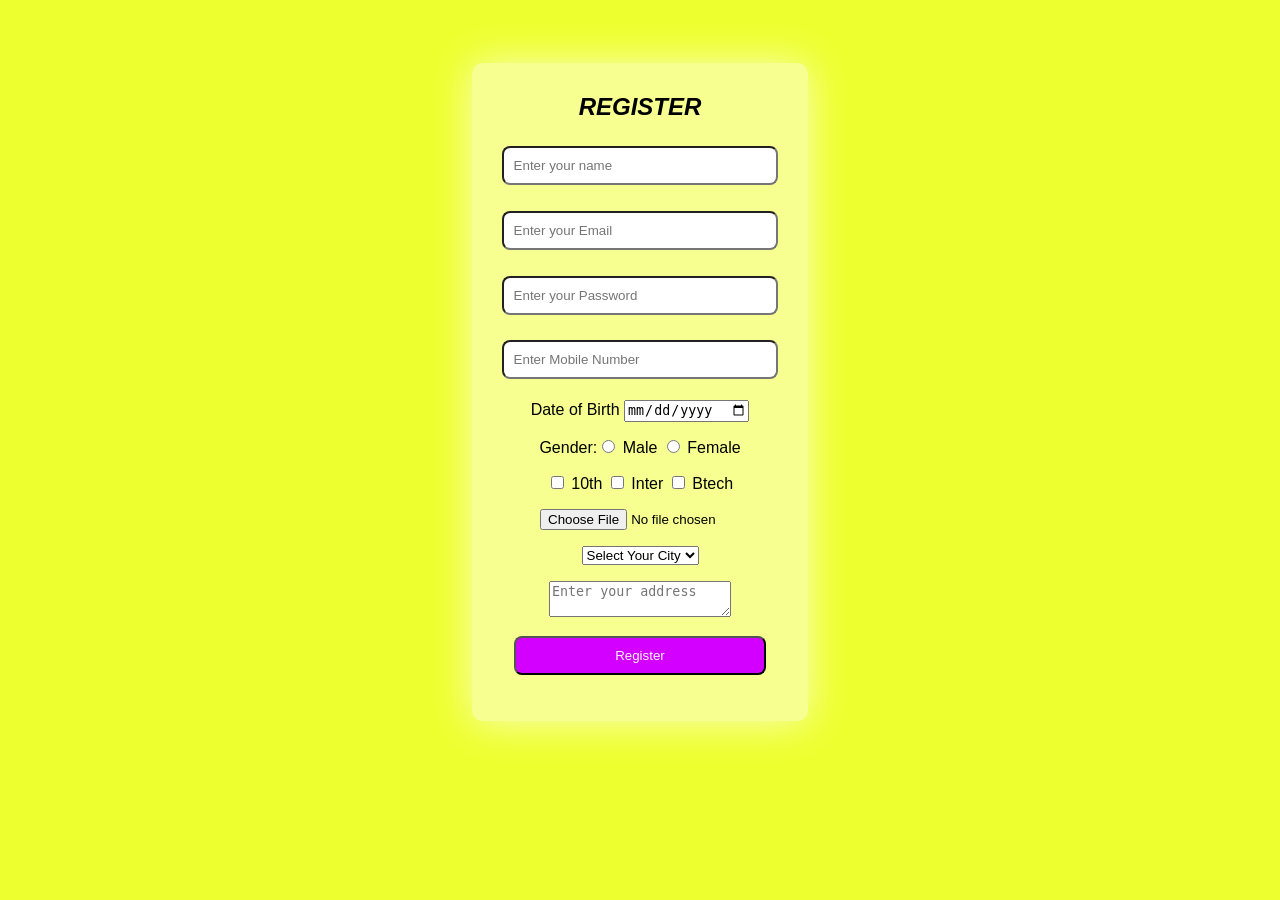
<file: index.html>
<!doctype html>
<html lang="en">
  <head>
    <meta charset="UTF-8" />
    <meta name="viewport" content="width=device-width, initial-scale=1.0" />
    <title>Register</title>
    <style>
      body {
        background-color: rgb(238, 255, 47);
      }
      .parent {
        background-color: rgba(255, 255, 255, 0.467);
        backdrop-filter: blur(20px);
        width: 25%;
        text-align: center;
        margin: 5% auto 5% auto;
        padding: 10px 10px 30px 10px;
        font-family: sans-serif;
        box-shadow: 0px 1px 40px rgba(255, 255, 255, 0.7);
        border-radius: 10px;
      }
      .form-field input {
        padding: 10px;
        width: 80%;
        border-radius: 8px;
        margin: 5px 0px 5px 0px;
      }
      .parent div {
        margin: 5% 0%;
      }
      .form-field button{
        width: 80%;
        border-radius: 8px;
        padding: 10px;
        background-color:rgb(212, 0, 255);       
         color:whitesmoke;

      }
    </style>
  </head>
  <body>
    <form action="./login.html" class="parent">
      <h2><i>REGISTER</i></h2>
      <div class="form-field">
        <input type="text" placeholder="Enter your name" name="name" required />
      </div>
      <div class="form-field">
        <input
          type="Email"
          placeholder="Enter your Email"
          name="name"
          required
        />
      </div>

      <div class="form-field">
        <input
          type="password"
          placeholder="Enter your Password"
          name="Password"
          required
        />
      </div>
      <div class="form-field">
        <input
          type="number"
          placeholder="Enter Mobile Number"
          name="phone number"
          required
        />
      </div>
      <div class="form-Dob">
        <label for="">Date of Birth</label>
        <input type="date" required />
      </div>
      <div class="form-radio">
        Gender:<input
          type="radio"
          id="gmale"
          name="gender"
          value="male"
          required
        />
        <label for="gmale">Male</label>
        <input
          type="radio"
          id="gfemale"
          name="gender"
          value="female"
          required
        />
        <label for="gfemale">Female</label>
      </div>
      <div class="form-field2">
        <input type="checkbox" id="10th" value="10th" />
        <label for="10th">10th</label>
        <input type="checkbox" id="inter" value="Inter" />
        <label for="inter">Inter</label>
        <input type="checkbox" id="Btech" value="Btech" />
        <label for="Btech">Btech</label>
      </div>
      <div>
        <input type="file" style="width: 200px" required />
      </div>
      <div class="form-field2">
        <select required>
          <option value="">Select Your City</option>
          <option value="Hyderabad">Hyderabad</option>
          <option value="Karimnagar">Karimnagar</option>
          <option value="Warangal">Warangal</option>
        </select>
      </div>

      <div class="form-field2">
        <textarea
          required
          placeholder="Enter your address"
          name=""
          id=""
        ></textarea>
      </div>
      <div class="form-field">
        <button>Register</button>
      </div>
    </form>
  </body>
</html>
</file>
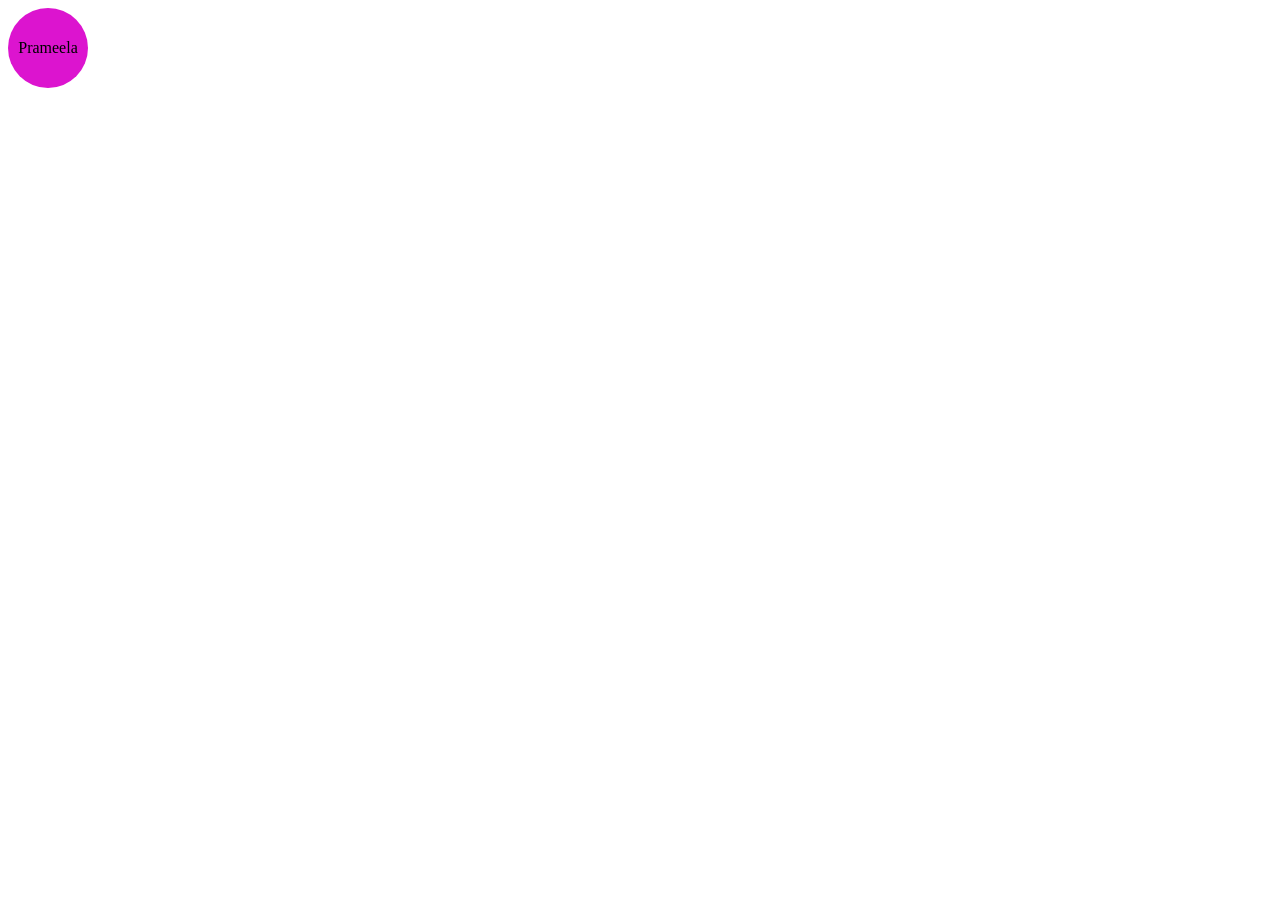
<file: animation.html>
<!DOCTYPE html>
<html lang="en">
<head>
<meta charset="UTF-8">
<meta name="viewport" content="width=device-width, initial-scale=1.0">
<title>Document</title>
<style>
.container{
background-color:aqua;
width: 25%;
height: 300px;
display: flex;
justify-content: center;
align-items: center;
font-size: 1.3rem;
font-family:sans-serif
}
p{
background-color:rgb(255, 0, 170);
color: white;
border-radius: 3px;
border: none;
padding: 10px;
transition:transform 0.5s linear;
}
p:hover{
/* transform: translate(30px,50px); x-axis,y-axis moving
transform: scale(2.2); zooom
transform: skew(45deg,50deg); */
/* transform: rotate(-360deg); */
}
.ball{
background-color:rgb(220, 20, 207);
width: 80px;
height: 80px;
border-radius: 50%;
animation: bonus 1.5s ease infinite;
position: absolute;
display: flex;
justify-content: center;
align-items: center;
}
@keyframes bonus{
0%{
top: 0px;
}
50%{
top: 180px;
transform: translate(50px) rotate(180deg) scale(1.4);
}
100%{
top: 0px;
}
}
</style>
</head>
<body>
<!-- <div class="container">
<p>Hello</p>
</div> -->
<div class="ball">
Prameela
</div>
</body>
</html>
</file>
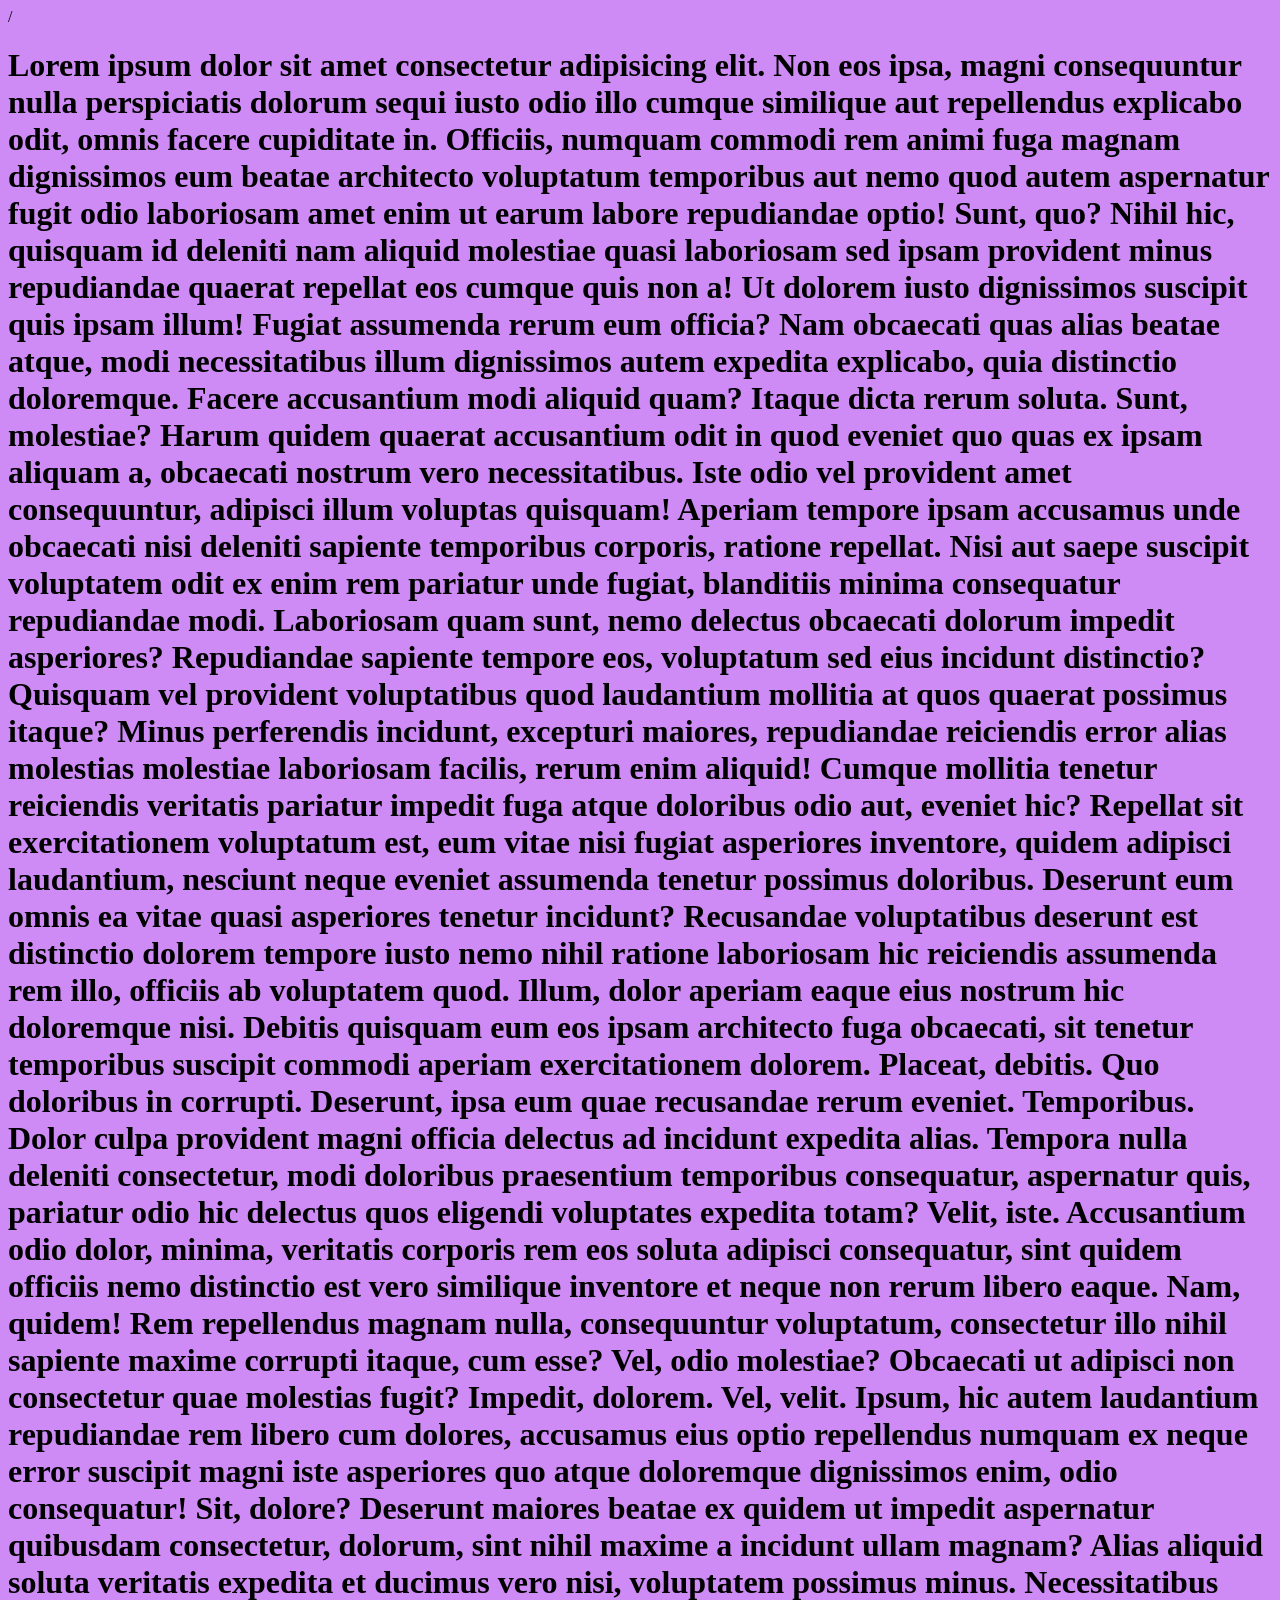
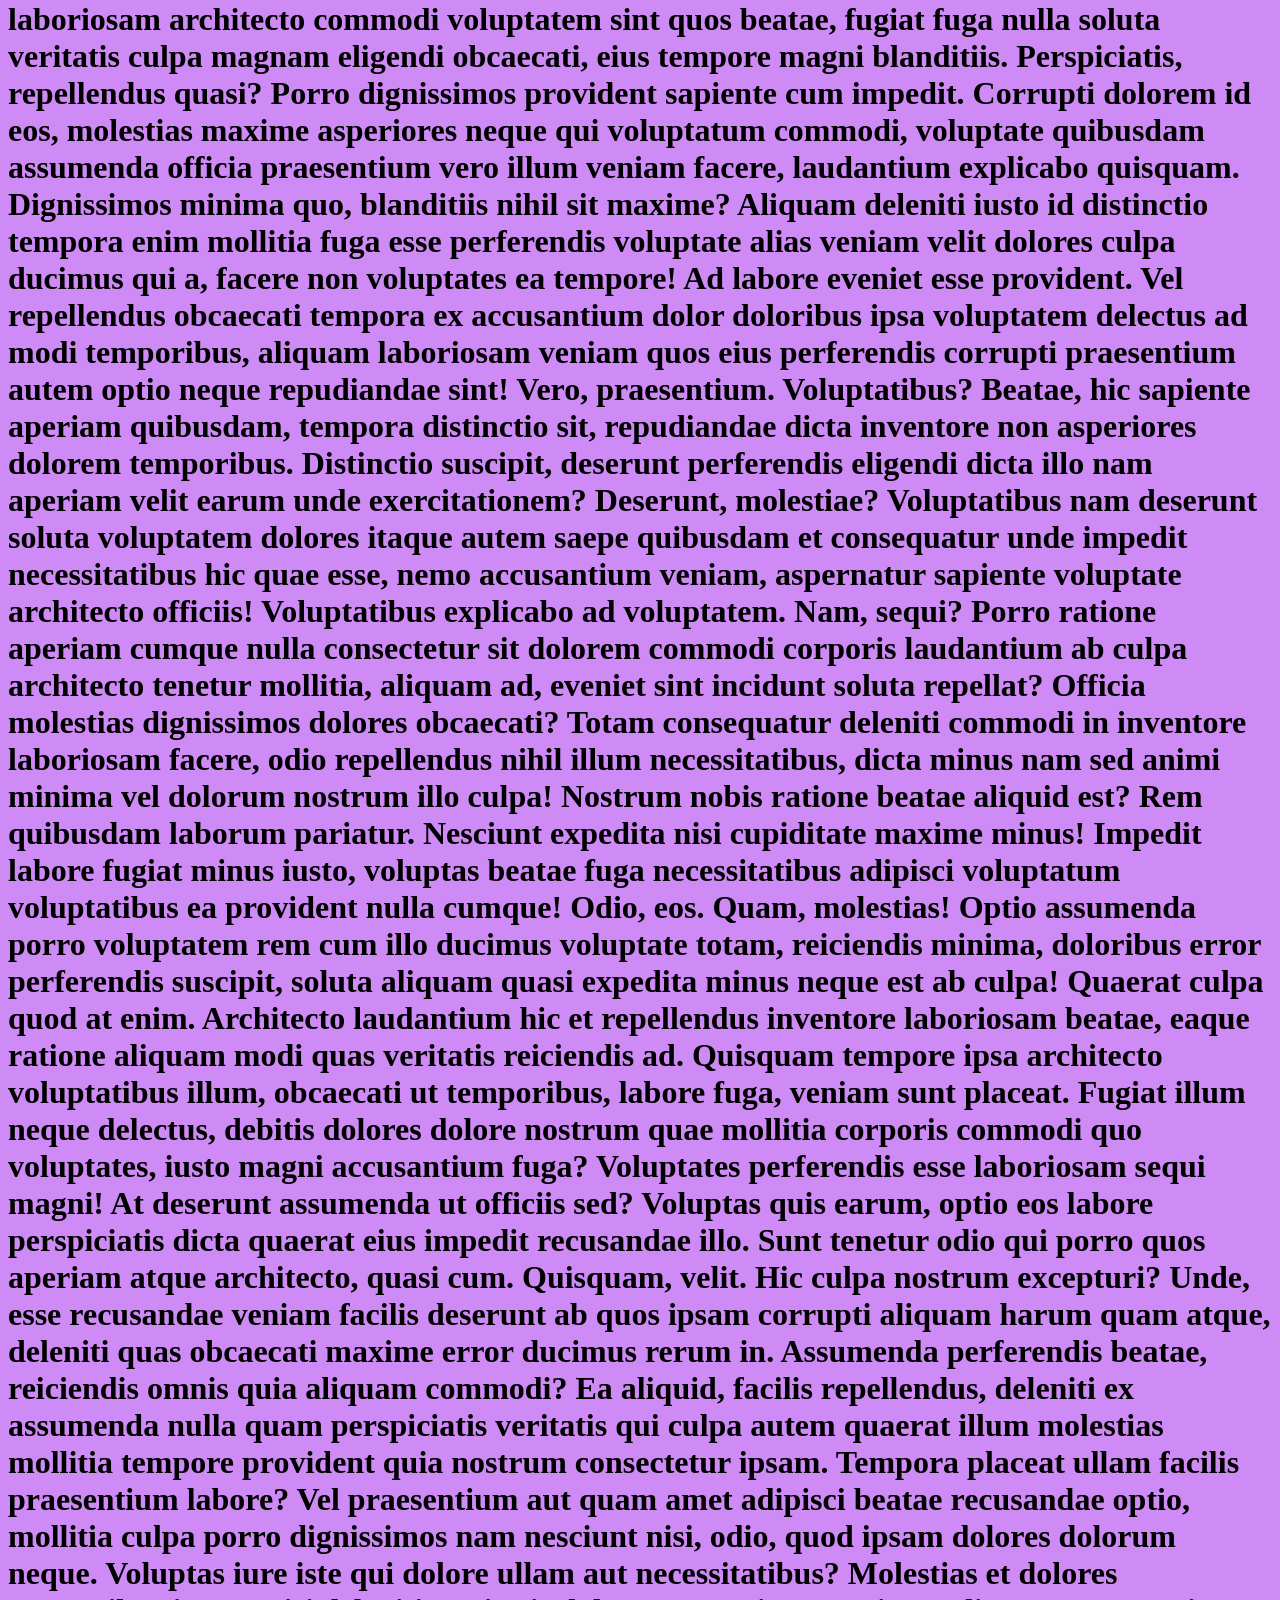
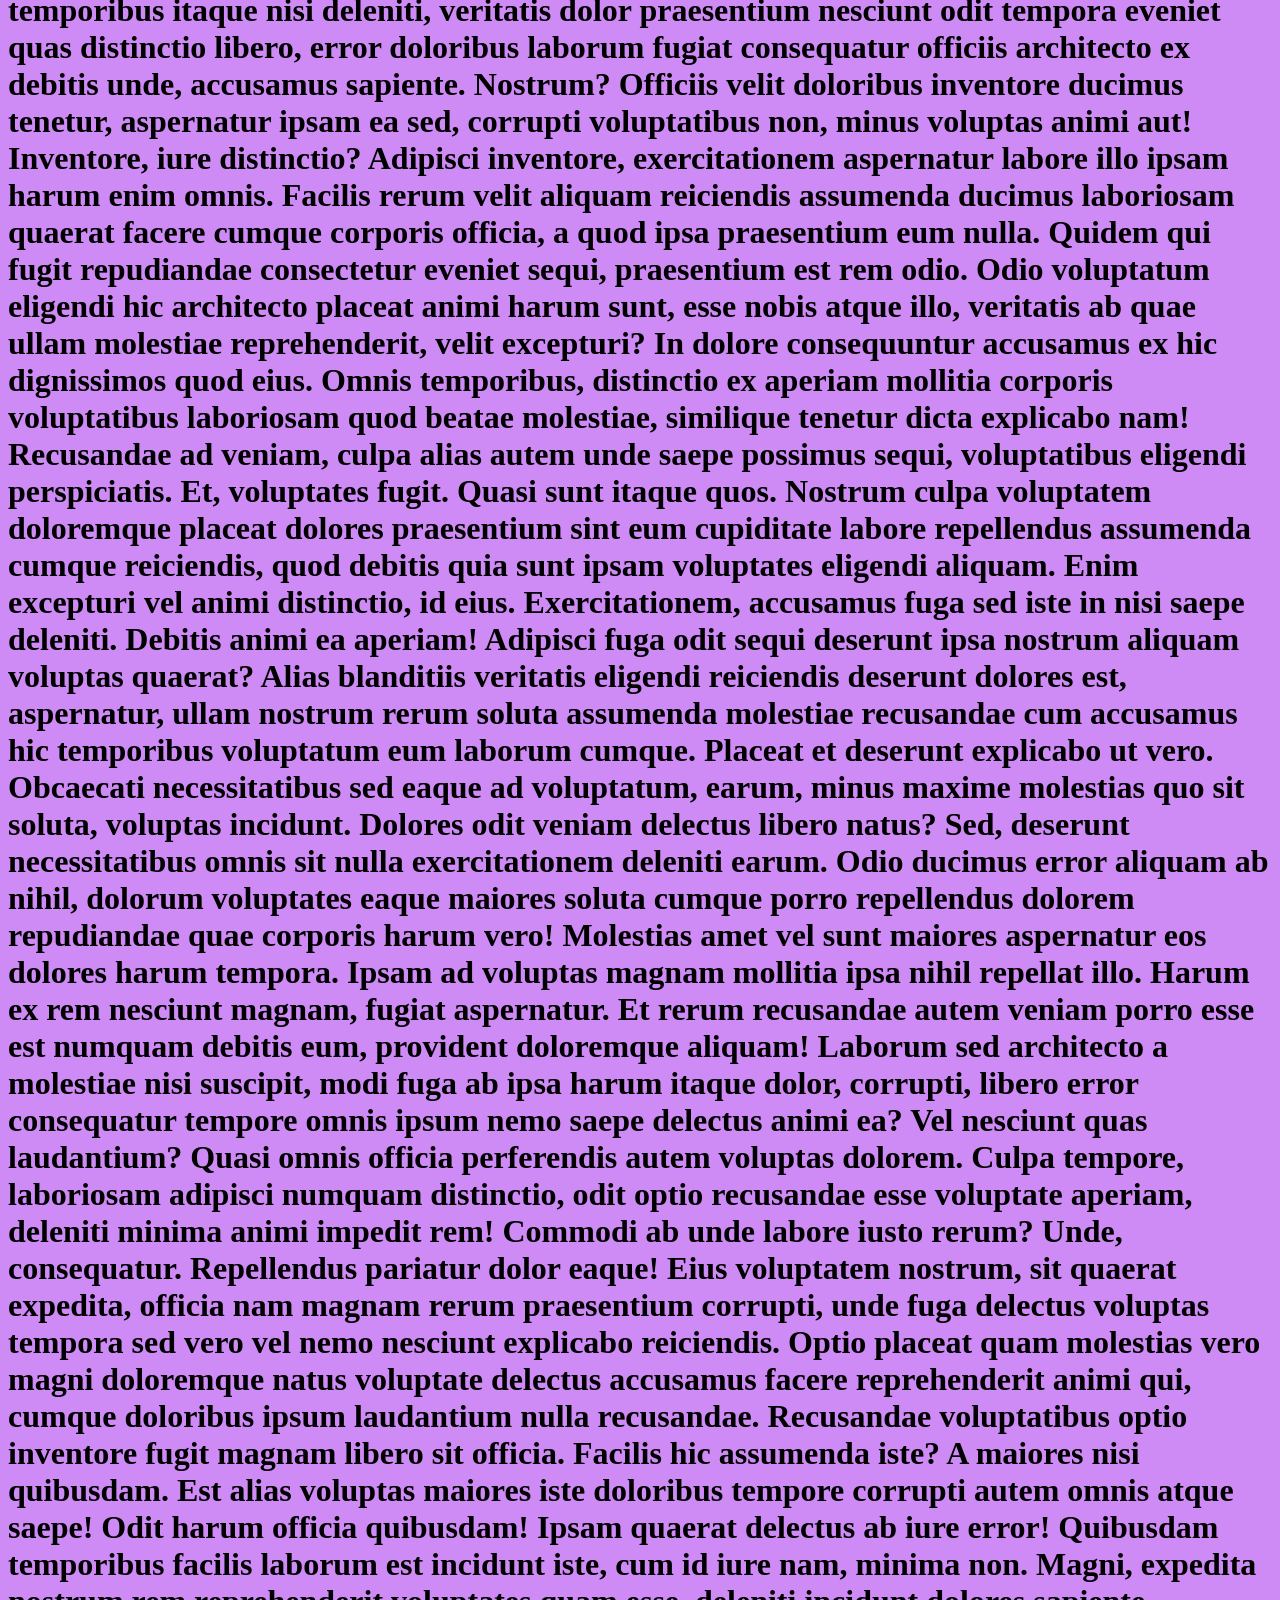
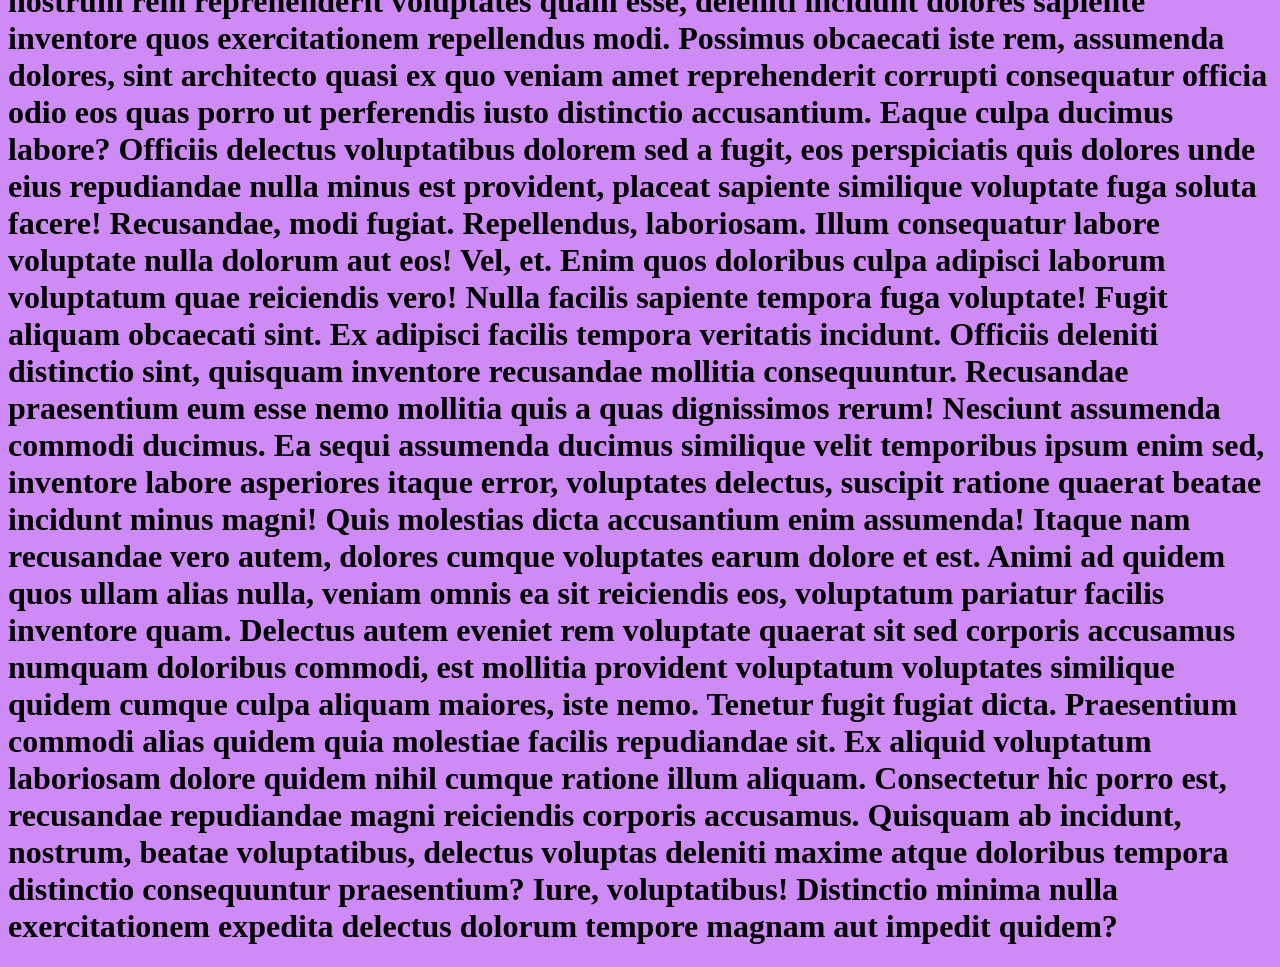
<file: background.html>
<!DOCTYPE html>
<html lang="en">

<head>
    <meta charset="UTF-8">
    <meta name="viewport" content="width=device-width, initial-scale=1.0">
    <title>Document</title>
    <style>
        body {
            background-color: rgb(206, 138, 245);
            background-image: url(https://e7.pngegg.com/pngimages/64/953/png-clipart-curved-white-color-wallaper-technology-technology-background-lines-blue-computer-wallpaper-thumbnail.png), url(https://png.pngtree.com/recommend-works/png-clipart/20250225/ourmid/pngtree-pikachu-is-very-cute-png-image_15584112.png);
            background-position: right, left;
            background-repeat: no-repeat;
            background-attachment: fixed;
            box-size: 60,30%;
        }
    </style>
</head>/

<body>
        <h1>Lorem ipsum dolor sit amet consectetur adipisicing elit. Non eos ipsa, magni consequuntur nulla perspiciatis
        dolorum sequi iusto odio illo cumque similique aut repellendus explicabo odit, omnis facere cupiditate in.
        Officiis, numquam commodi rem animi fuga magnam dignissimos eum beatae architecto voluptatum temporibus aut nemo
        quod autem aspernatur fugit odio laboriosam amet enim ut earum labore repudiandae optio! Sunt, quo?
        Nihil hic, quisquam id deleniti nam aliquid molestiae quasi laboriosam sed ipsam provident minus repudiandae
        quaerat repellat eos cumque quis non a! Ut dolorem iusto dignissimos suscipit quis ipsam illum!
        Fugiat assumenda rerum eum officia? Nam obcaecati quas alias beatae atque, modi necessitatibus illum dignissimos
        autem expedita explicabo, quia distinctio doloremque. Facere accusantium modi aliquid quam? Itaque dicta rerum
        soluta.
        Sunt, molestiae? Harum quidem quaerat accusantium odit in quod eveniet quo quas ex ipsam aliquam a, obcaecati
        nostrum vero necessitatibus. Iste odio vel provident amet consequuntur, adipisci illum voluptas quisquam!
        Aperiam tempore ipsam accusamus unde obcaecati nisi deleniti sapiente temporibus corporis, ratione repellat.
        Nisi aut saepe suscipit voluptatem odit ex enim rem pariatur unde fugiat, blanditiis minima consequatur
        repudiandae modi.
        Laboriosam quam sunt, nemo delectus obcaecati dolorum impedit asperiores? Repudiandae sapiente tempore eos,
        voluptatum sed eius incidunt distinctio? Quisquam vel provident voluptatibus quod laudantium mollitia at quos
        quaerat possimus itaque?
        Minus perferendis incidunt, excepturi maiores, repudiandae reiciendis error alias molestias molestiae laboriosam
        facilis, rerum enim aliquid! Cumque mollitia tenetur reiciendis veritatis pariatur impedit fuga atque doloribus
        odio aut, eveniet hic?
        Repellat sit exercitationem voluptatum est, eum vitae nisi fugiat asperiores inventore, quidem adipisci
        laudantium, nesciunt neque eveniet assumenda tenetur possimus doloribus. Deserunt eum omnis ea vitae quasi
        asperiores tenetur incidunt?
        Recusandae voluptatibus deserunt est distinctio dolorem tempore iusto nemo nihil ratione laboriosam hic
        reiciendis assumenda rem illo, officiis ab voluptatem quod. Illum, dolor aperiam eaque eius nostrum hic
        doloremque nisi.
        Debitis quisquam eum eos ipsam architecto fuga obcaecati, sit tenetur temporibus suscipit commodi aperiam
        exercitationem dolorem. Placeat, debitis. Quo doloribus in corrupti. Deserunt, ipsa eum quae recusandae rerum
        eveniet. Temporibus.
        Dolor culpa provident magni officia delectus ad incidunt expedita alias. Tempora nulla deleniti consectetur,
        modi doloribus praesentium temporibus consequatur, aspernatur quis, pariatur odio hic delectus quos eligendi
        voluptates expedita totam?
        Velit, iste. Accusantium odio dolor, minima, veritatis corporis rem eos soluta adipisci consequatur, sint quidem
        officiis nemo distinctio est vero similique inventore et neque non rerum libero eaque. Nam, quidem!
        Rem repellendus magnam nulla, consequuntur voluptatum, consectetur illo nihil sapiente maxime corrupti itaque,
        cum esse? Vel, odio molestiae? Obcaecati ut adipisci non consectetur quae molestias fugit? Impedit, dolorem.
        Vel, velit.
        Ipsum, hic autem laudantium repudiandae rem libero cum dolores, accusamus eius optio repellendus numquam ex
        neque error suscipit magni iste asperiores quo atque doloremque dignissimos enim, odio consequatur! Sit, dolore?
        Deserunt maiores beatae ex quidem ut impedit aspernatur quibusdam consectetur, dolorum, sint nihil maxime a
        incidunt ullam magnam? Alias aliquid soluta veritatis expedita et ducimus vero nisi, voluptatem possimus minus.
        Necessitatibus laboriosam architecto commodi voluptatem sint quos beatae, fugiat fuga nulla soluta veritatis
        culpa magnam eligendi obcaecati, eius tempore magni blanditiis. Perspiciatis, repellendus quasi? Porro
        dignissimos provident sapiente cum impedit.
        Corrupti dolorem id eos, molestias maxime asperiores neque qui voluptatum commodi, voluptate quibusdam assumenda
        officia praesentium vero illum veniam facere, laudantium explicabo quisquam. Dignissimos minima quo, blanditiis
        nihil sit maxime?
        Aliquam deleniti iusto id distinctio tempora enim mollitia fuga esse perferendis voluptate alias veniam velit
        dolores culpa ducimus qui a, facere non voluptates ea tempore! Ad labore eveniet esse provident.
        Vel repellendus obcaecati tempora ex accusantium dolor doloribus ipsa voluptatem delectus ad modi temporibus,
        aliquam laboriosam veniam quos eius perferendis corrupti praesentium autem optio neque repudiandae sint! Vero,
        praesentium. Voluptatibus?
        Beatae, hic sapiente aperiam quibusdam, tempora distinctio sit, repudiandae dicta inventore non asperiores
        dolorem temporibus. Distinctio suscipit, deserunt perferendis eligendi dicta illo nam aperiam velit earum unde
        exercitationem? Deserunt, molestiae?
        Voluptatibus nam deserunt soluta voluptatem dolores itaque autem saepe quibusdam et consequatur unde impedit
        necessitatibus hic quae esse, nemo accusantium veniam, aspernatur sapiente voluptate architecto officiis!
        Voluptatibus explicabo ad voluptatem.
        Nam, sequi? Porro ratione aperiam cumque nulla consectetur sit dolorem commodi corporis laudantium ab culpa
        architecto tenetur mollitia, aliquam ad, eveniet sint incidunt soluta repellat? Officia molestias dignissimos
        dolores obcaecati?
        Totam consequatur deleniti commodi in inventore laboriosam facere, odio repellendus nihil illum necessitatibus,
        dicta minus nam sed animi minima vel dolorum nostrum illo culpa! Nostrum nobis ratione beatae aliquid est?
        Rem quibusdam laborum pariatur. Nesciunt expedita nisi cupiditate maxime minus! Impedit labore fugiat minus
        iusto, voluptas beatae fuga necessitatibus adipisci voluptatum voluptatibus ea provident nulla cumque! Odio,
        eos. Quam, molestias!
        Optio assumenda porro voluptatem rem cum illo ducimus voluptate totam, reiciendis minima, doloribus error
        perferendis suscipit, soluta aliquam quasi expedita minus neque est ab culpa! Quaerat culpa quod at enim.
        Architecto laudantium hic et repellendus inventore laboriosam beatae, eaque ratione aliquam modi quas veritatis
        reiciendis ad. Quisquam tempore ipsa architecto voluptatibus illum, obcaecati ut temporibus, labore fuga, veniam
        sunt placeat.
        Fugiat illum neque delectus, debitis dolores dolore nostrum quae mollitia corporis commodi quo voluptates, iusto
        magni accusantium fuga? Voluptates perferendis esse laboriosam sequi magni! At deserunt assumenda ut officiis
        sed?
        Voluptas quis earum, optio eos labore perspiciatis dicta quaerat eius impedit recusandae illo. Sunt tenetur odio
        qui porro quos aperiam atque architecto, quasi cum. Quisquam, velit. Hic culpa nostrum excepturi?
        Unde, esse recusandae veniam facilis deserunt ab quos ipsam corrupti aliquam harum quam atque, deleniti quas
        obcaecati maxime error ducimus rerum in. Assumenda perferendis beatae, reiciendis omnis quia aliquam commodi?
        Ea aliquid, facilis repellendus, deleniti ex assumenda nulla quam perspiciatis veritatis qui culpa autem quaerat
        illum molestias mollitia tempore provident quia nostrum consectetur ipsam. Tempora placeat ullam facilis
        praesentium labore?
        Vel praesentium aut quam amet adipisci beatae recusandae optio, mollitia culpa porro dignissimos nam nesciunt
        nisi, odio, quod ipsam dolores dolorum neque. Voluptas iure iste qui dolore ullam aut necessitatibus?
        Molestias et dolores temporibus itaque nisi deleniti, veritatis dolor praesentium nesciunt odit tempora eveniet
        quas distinctio libero, error doloribus laborum fugiat consequatur officiis architecto ex debitis unde,
        accusamus sapiente. Nostrum?
        Officiis velit doloribus inventore ducimus tenetur, aspernatur ipsam ea sed, corrupti voluptatibus non, minus
        voluptas animi aut! Inventore, iure distinctio? Adipisci inventore, exercitationem aspernatur labore illo ipsam
        harum enim omnis.
        Facilis rerum velit aliquam reiciendis assumenda ducimus laboriosam quaerat facere cumque corporis officia, a
        quod ipsa praesentium eum nulla. Quidem qui fugit repudiandae consectetur eveniet sequi, praesentium est rem
        odio.
        Odio voluptatum eligendi hic architecto placeat animi harum sunt, esse nobis atque illo, veritatis ab quae ullam
        molestiae reprehenderit, velit excepturi? In dolore consequuntur accusamus ex hic dignissimos quod eius.
        Omnis temporibus, distinctio ex aperiam mollitia corporis voluptatibus laboriosam quod beatae molestiae,
        similique tenetur dicta explicabo nam! Recusandae ad veniam, culpa alias autem unde saepe possimus sequi,
        voluptatibus eligendi perspiciatis.
        Et, voluptates fugit. Quasi sunt itaque quos. Nostrum culpa voluptatem doloremque placeat dolores praesentium
        sint eum cupiditate labore repellendus assumenda cumque reiciendis, quod debitis quia sunt ipsam voluptates
        eligendi aliquam.
        Enim excepturi vel animi distinctio, id eius. Exercitationem, accusamus fuga sed iste in nisi saepe deleniti.
        Debitis animi ea aperiam! Adipisci fuga odit sequi deserunt ipsa nostrum aliquam voluptas quaerat?
        Alias blanditiis veritatis eligendi reiciendis deserunt dolores est, aspernatur, ullam nostrum rerum soluta
        assumenda molestiae recusandae cum accusamus hic temporibus voluptatum eum laborum cumque. Placeat et deserunt
        explicabo ut vero.
        Obcaecati necessitatibus sed eaque ad voluptatum, earum, minus maxime molestias quo sit soluta, voluptas
        incidunt. Dolores odit veniam delectus libero natus? Sed, deserunt necessitatibus omnis sit nulla exercitationem
        deleniti earum.
        Odio ducimus error aliquam ab nihil, dolorum voluptates eaque maiores soluta cumque porro repellendus dolorem
        repudiandae quae corporis harum vero! Molestias amet vel sunt maiores aspernatur eos dolores harum tempora.
        Ipsam ad voluptas magnam mollitia ipsa nihil repellat illo. Harum ex rem nesciunt magnam, fugiat aspernatur. Et
        rerum recusandae autem veniam porro esse est numquam debitis eum, provident doloremque aliquam!
        Laborum sed architecto a molestiae nisi suscipit, modi fuga ab ipsa harum itaque dolor, corrupti, libero error
        consequatur tempore omnis ipsum nemo saepe delectus animi ea? Vel nesciunt quas laudantium?
        Quasi omnis officia perferendis autem voluptas dolorem. Culpa tempore, laboriosam adipisci numquam distinctio,
        odit optio recusandae esse voluptate aperiam, deleniti minima animi impedit rem! Commodi ab unde labore iusto
        rerum?
        Unde, consequatur. Repellendus pariatur dolor eaque! Eius voluptatem nostrum, sit quaerat expedita, officia nam
        magnam rerum praesentium corrupti, unde fuga delectus voluptas tempora sed vero vel nemo nesciunt explicabo
        reiciendis.
        Optio placeat quam molestias vero magni doloremque natus voluptate delectus accusamus facere reprehenderit animi
        qui, cumque doloribus ipsum laudantium nulla recusandae. Recusandae voluptatibus optio inventore fugit magnam
        libero sit officia.
        Facilis hic assumenda iste? A maiores nisi quibusdam. Est alias voluptas maiores iste doloribus tempore corrupti
        autem omnis atque saepe! Odit harum officia quibusdam! Ipsam quaerat delectus ab iure error!
        Quibusdam temporibus facilis laborum est incidunt iste, cum id iure nam, minima non. Magni, expedita nostrum rem
        reprehenderit voluptates quam esse, deleniti incidunt dolores sapiente inventore quos exercitationem repellendus
        modi.
        Possimus obcaecati iste rem, assumenda dolores, sint architecto quasi ex quo veniam amet reprehenderit corrupti
        consequatur officia odio eos quas porro ut perferendis iusto distinctio accusantium. Eaque culpa ducimus labore?
        Officiis delectus voluptatibus dolorem sed a fugit, eos perspiciatis quis dolores unde eius repudiandae nulla
        minus est provident, placeat sapiente similique voluptate fuga soluta facere! Recusandae, modi fugiat.
        Repellendus, laboriosam.
        Illum consequatur labore voluptate nulla dolorum aut eos! Vel, et. Enim quos doloribus culpa adipisci laborum
        voluptatum quae reiciendis vero! Nulla facilis sapiente tempora fuga voluptate! Fugit aliquam obcaecati sint.
        Ex adipisci facilis tempora veritatis incidunt. Officiis deleniti distinctio sint, quisquam inventore recusandae
        mollitia consequuntur. Recusandae praesentium eum esse nemo mollitia quis a quas dignissimos rerum! Nesciunt
        assumenda commodi ducimus.
        Ea sequi assumenda ducimus similique velit temporibus ipsum enim sed, inventore labore asperiores itaque error,
        voluptates delectus, suscipit ratione quaerat beatae incidunt minus magni! Quis molestias dicta accusantium enim
        assumenda!
        Itaque nam recusandae vero autem, dolores cumque voluptates earum dolore et est. Animi ad quidem quos ullam
        alias nulla, veniam omnis ea sit reiciendis eos, voluptatum pariatur facilis inventore quam.
        Delectus autem eveniet rem voluptate quaerat sit sed corporis accusamus numquam doloribus commodi, est mollitia
        provident voluptatum voluptates similique quidem cumque culpa aliquam maiores, iste nemo. Tenetur fugit fugiat
        dicta.
        Praesentium commodi alias quidem quia molestiae facilis repudiandae sit. Ex aliquid voluptatum laboriosam dolore
        quidem nihil cumque ratione illum aliquam. Consectetur hic porro est, recusandae repudiandae magni reiciendis
        corporis accusamus.
        Quisquam ab incidunt, nostrum, beatae voluptatibus, delectus voluptas deleniti maxime atque doloribus tempora
        distinctio consequuntur praesentium? Iure, voluptatibus! Distinctio minima nulla exercitationem expedita
        delectus dolorum tempore magnam aut impedit quidem?</h1>

</body>

</html>
</file>
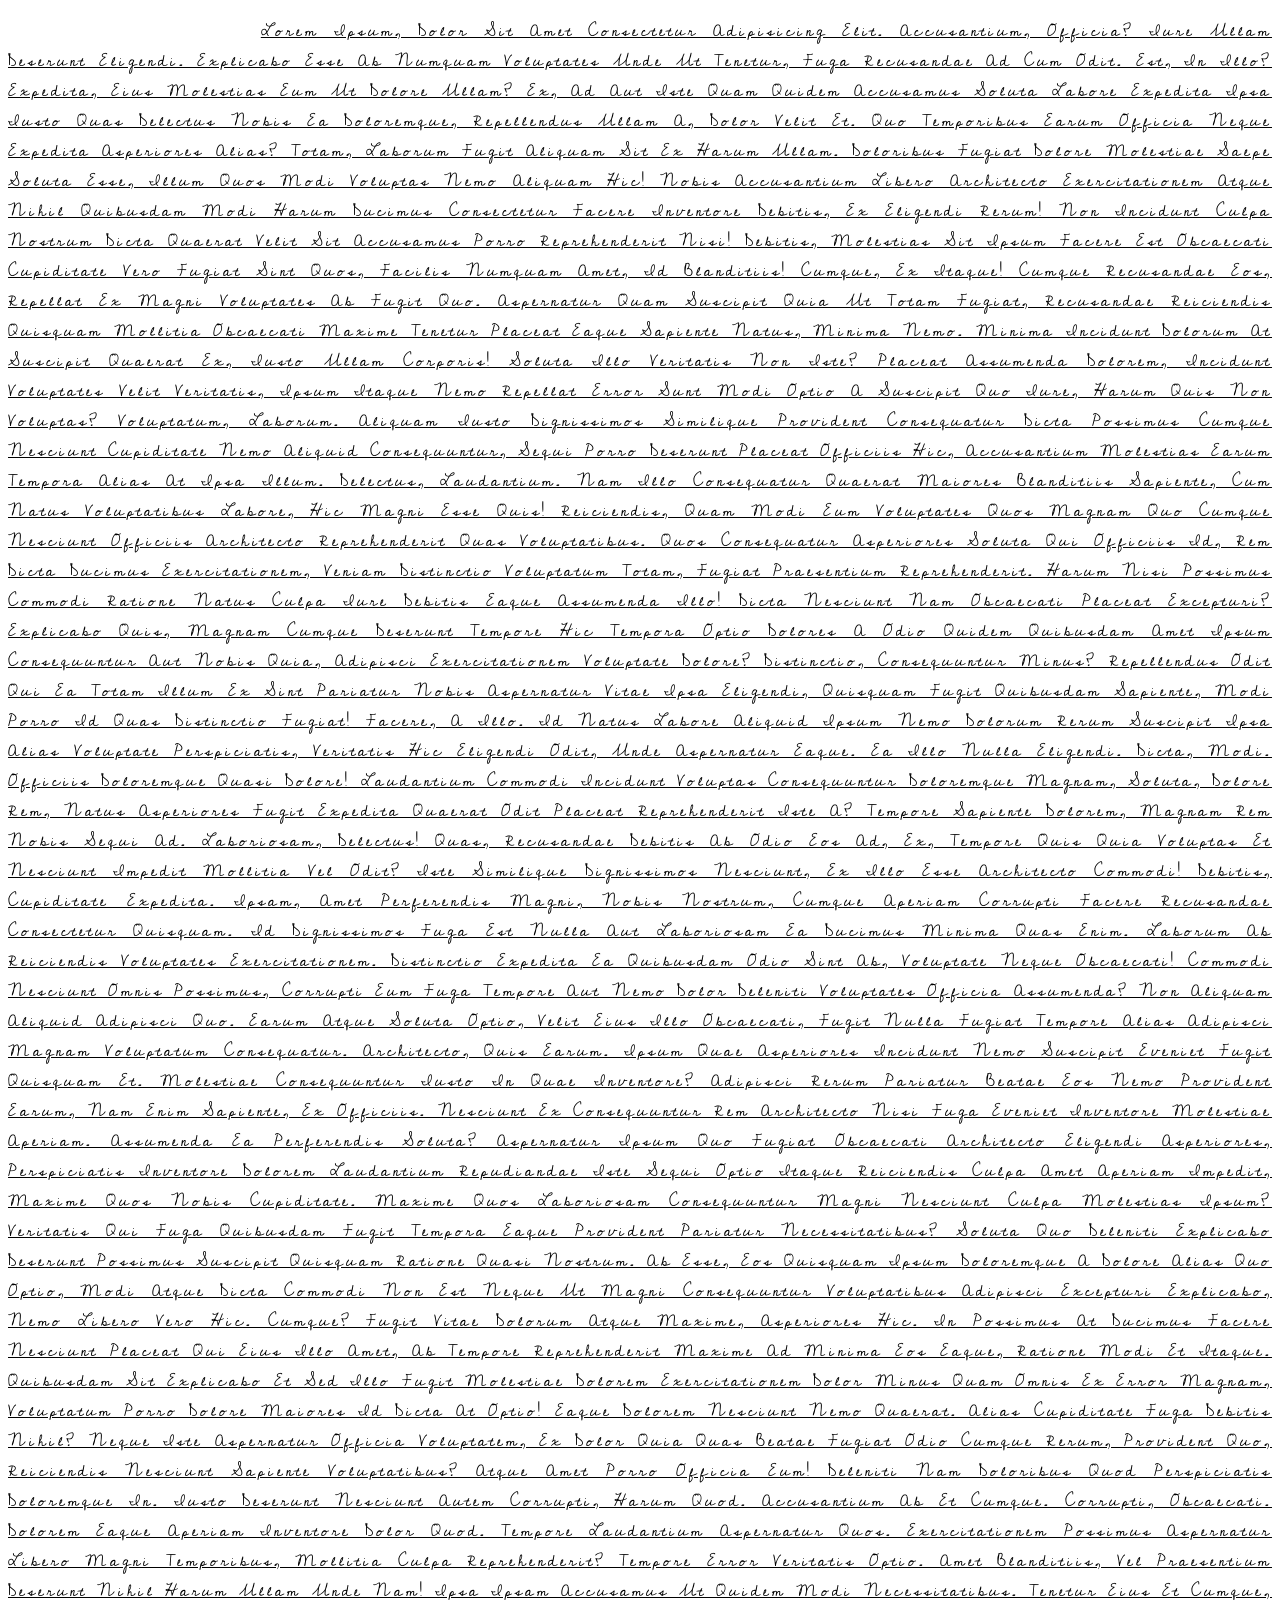
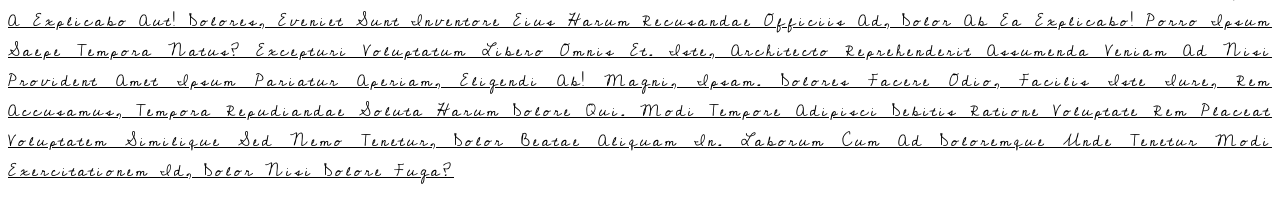
<file: font_text.html>
<!DOCTYPE html>
<html lang="en">
<head>
<meta charset="UTF-8">
<meta name="viewport" content="width=<device-width>, initial-scale=1.0">
<title>Document</title>
<link rel="preconnect" href="https://fonts.googleapis.com">
<link rel="preconnect" href="https://fonts.gstatic.com" crossorigin>
<link
href="https://fonts.googleapis.com/css2?family=Cedarville+Cursive&family=Edu+NSW+ACT+Cursive:wgh
t@400..700&display=swap" rel="stylesheet">
<style>
.para{
/* font-size: 2.5rem;
font-weight: bold;
font-style: italic;
font-family: fantasy; */
font-family: "Cedarville Cursive", cursive;
font-weight: 400;
font-style: normal;
text-align: justify;
text-decoration: underline;
text-indent: 20%;
letter-spacing: 3px;
text-transform:capitalize;
}
</style>
</head>
<body>
<p class="para">Lorem ipsum, dolor sit amet consectetur adipisicing elit. Accusantium, officia? Iure
ullam deserunt eligendi. Explicabo esse ab numquam voluptates unde ut tenetur, fuga recusandae ad
cum odit. Est, in illo?
Expedita, eius molestias eum ut dolore ullam? Ex, ad aut iste quam quidem accusamus soluta labore
expedita ipsa iusto quas delectus nobis ea doloremque, repellendus ullam a, dolor velit et.
Quo temporibus earum officia neque expedita asperiores alias? Totam, laborum fugit aliquam sit ex
harum ullam. Doloribus fugiat dolore molestiae saepe soluta esse, illum quos modi voluptas nemo
aliquam hic!
Nobis accusantium libero architecto exercitationem atque nihil quibusdam modi harum ducimus
consectetur facere inventore debitis, ex eligendi rerum! Non incidunt culpa nostrum dicta quaerat velit
sit accusamus porro reprehenderit nisi!
Debitis, molestias sit ipsum facere est obcaecati cupiditate vero fugiat sint quos, facilis numquam
amet, id blanditiis! Cumque, ex itaque! Cumque recusandae eos, repellat ex magni voluptates ab fugit
quo.
Aspernatur quam suscipit quia ut totam fugiat, recusandae reiciendis quisquam mollitia obcaecati
maxime tenetur placeat eaque sapiente natus, minima nemo. Minima incidunt dolorum at suscipit
quaerat ex, iusto ullam corporis!
Soluta illo veritatis non iste? Placeat assumenda dolorem, incidunt voluptates velit veritatis, ipsum
itaque nemo repellat error sunt modi optio a suscipit quo iure, harum quis non voluptas? Voluptatum,
laborum.
Aliquam iusto dignissimos similique provident consequatur dicta possimus cumque nesciunt cupiditate
nemo aliquid consequuntur, sequi porro deserunt placeat officiis hic, accusantium molestias earum
tempora alias at ipsa illum. Delectus, laudantium.
Nam illo consequatur quaerat maiores blanditiis sapiente, cum natus voluptatibus labore, hic magni
esse quis! Reiciendis, quam modi eum voluptates quos magnam quo cumque nesciunt officiis architecto
reprehenderit quas voluptatibus.
Quos consequatur asperiores soluta qui officiis id, rem dicta ducimus exercitationem, veniam distinctio
voluptatum totam, fugiat praesentium reprehenderit. Harum nisi possimus commodi ratione natus culpa
iure debitis eaque assumenda illo!
Dicta nesciunt nam obcaecati placeat excepturi? Explicabo quis, magnam cumque deserunt tempore
hic tempora optio dolores a odio quidem quibusdam amet ipsum consequuntur aut nobis quia, adipisci
exercitationem voluptate dolore?
Distinctio, consequuntur minus? Repellendus odit qui ea totam illum ex sint pariatur nobis aspernatur
vitae ipsa eligendi, quisquam fugit quibusdam sapiente, modi porro id quas distinctio fugiat! Facere, a
illo.
Id natus labore aliquid ipsum nemo dolorum rerum suscipit ipsa alias voluptate perspiciatis, veritatis
hic eligendi odit, unde aspernatur eaque. Ea illo nulla eligendi. Dicta, modi. Officiis doloremque quasi
dolore!
Laudantium commodi incidunt voluptas consequuntur doloremque magnam, soluta, dolore rem, natus
asperiores fugit expedita quaerat odit placeat reprehenderit iste a? Tempore sapiente dolorem, magnam
rem nobis sequi ad. Laboriosam, delectus!
Quas, recusandae debitis ab odio eos ad, ex, tempore quis quia voluptas et nesciunt impedit mollitia
vel odit? Iste similique dignissimos nesciunt, ex illo esse architecto commodi! Debitis, cupiditate
expedita.
Ipsam, amet perferendis magni, nobis nostrum, cumque aperiam corrupti facere recusandae
consectetur quisquam. Id dignissimos fuga est nulla aut laboriosam ea ducimus minima quas enim.
Laborum ab reiciendis voluptates exercitationem.
Distinctio expedita ea quibusdam odio sint ab, voluptate neque obcaecati! Commodi nesciunt omnis
possimus, corrupti eum fuga tempore aut nemo dolor deleniti voluptates officia assumenda? Non
aliquam aliquid adipisci quo.
Earum atque soluta optio, velit eius illo obcaecati, fugit nulla fugiat tempore alias adipisci magnam
voluptatum consequatur. Architecto, quis earum. Ipsum quae asperiores incidunt nemo suscipit eveniet
fugit quisquam et.
Molestiae consequuntur iusto in quae inventore? Adipisci rerum pariatur beatae eos nemo provident
earum, nam enim sapiente, ex officiis. Nesciunt ex consequuntur rem architecto nisi fuga eveniet
inventore molestiae aperiam.
Assumenda ea perferendis soluta? Aspernatur ipsum quo fugiat obcaecati architecto eligendi
asperiores, perspiciatis inventore dolorem laudantium repudiandae iste sequi optio itaque reiciendis
culpa amet aperiam impedit, maxime quos nobis cupiditate.
Maxime quos laboriosam consequuntur magni nesciunt culpa molestias ipsum? Veritatis qui fuga
quibusdam fugit tempora eaque provident pariatur necessitatibus? Soluta quo deleniti explicabo
deserunt possimus suscipit quisquam ratione quasi nostrum.
Ab esse, eos quisquam ipsum doloremque a dolore alias quo optio, modi atque dicta commodi non est
neque ut magni consequuntur voluptatibus adipisci excepturi explicabo, nemo libero vero hic. Cumque?
Fugit vitae dolorum atque maxime, asperiores hic. In possimus at ducimus facere nesciunt placeat qui
eius illo amet, ab tempore reprehenderit maxime ad minima eos eaque, ratione modi et itaque.
Quibusdam sit explicabo et sed illo fugit molestiae dolorem exercitationem dolor minus quam omnis
ex error magnam, voluptatum porro dolore maiores id dicta at optio! Eaque dolorem nesciunt nemo
quaerat.
Alias cupiditate fuga debitis nihil? Neque iste aspernatur officia voluptatem, ex dolor quia quas beatae
fugiat odio cumque rerum, provident quo, reiciendis nesciunt sapiente voluptatibus? Atque amet porro
officia eum!
Deleniti nam doloribus quod perspiciatis doloremque in. Iusto deserunt nesciunt autem corrupti,
harum quod. Accusantium ab et cumque. Corrupti, obcaecati. Dolorem eaque aperiam inventore dolor
quod. Tempore laudantium aspernatur quos.
Exercitationem possimus aspernatur libero magni temporibus, mollitia culpa reprehenderit? Tempore
error veritatis optio. Amet blanditiis, vel praesentium deserunt nihil harum ullam unde nam! Ipsa ipsam
accusamus ut quidem modi necessitatibus.
Tenetur eius et cumque, a explicabo aut! Dolores, eveniet sunt inventore eius harum recusandae
officiis ad, dolor ab ea explicabo! Porro ipsum saepe tempora natus? Excepturi voluptatum libero omnis
et.
Iste, architecto reprehenderit assumenda veniam ad nisi provident amet ipsum pariatur aperiam,
eligendi ab! Magni, ipsam. Dolores facere odio, facilis iste iure, rem accusamus, tempora repudiandae
soluta harum dolore qui.
Modi tempore adipisci debitis ratione voluptate rem placeat voluptatem similique sed nemo tenetur,
dolor beatae aliquam in. Laborum cum ad doloremque unde tenetur modi exercitationem id, dolor nisi
dolore fuga?</p>
</body>
</html>
</file>
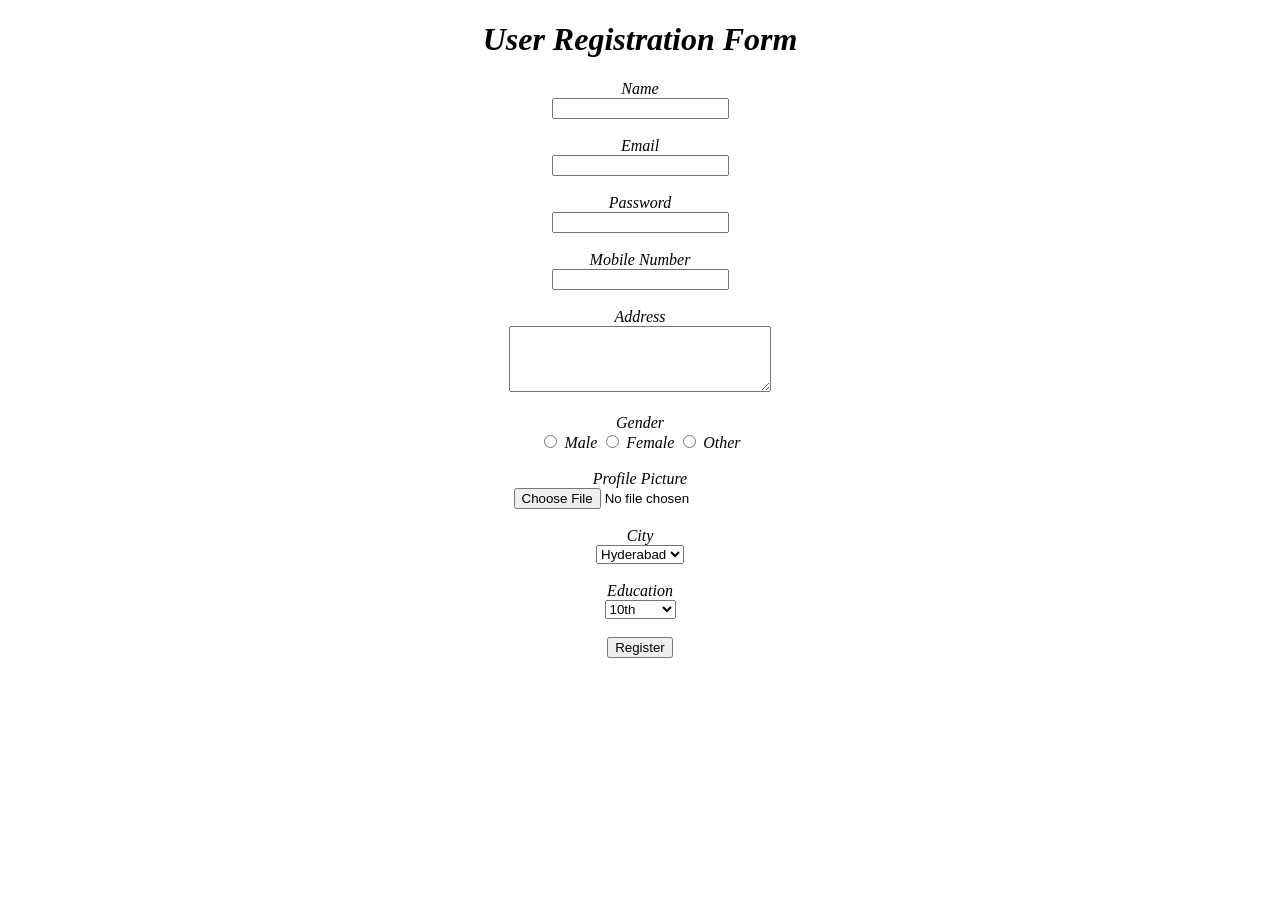
<file: index.html.html>
<!DOCTYPE html>
<html>
<head>
<title>Register Form</title>
</head>

<body align ="center">

<h1><i>User Registration Form</i></h1>

<form action="login.html">

<i>Name</i><br>
<input type="text" name="name" required><br><br>

<i>Email</i><br>
<input type="email" name="email" required><br><br>

<i>Password</i><br>
<input type="password" name="password" required><br><br>

<i>Mobile Number</i><br>
<input type="tel" name="mobile" required><br><br>

<i>Address</i><br>
<textarea rows="4" cols="30"></textarea><br><br>

<i>Gender</i><br>
<input type="radio" name="gender"> <i>Male</i>
<input type="radio" name="gender"> <i>Female</i>
<input type="radio" name="gender"> <i>Other</i>
<br><br>

<i>Profile Picture</i><br>
<input type="file"><br><br>

<i>City</i><br>
<select>
<option>Hyderabad</option>
<option>Chennai</option>
<option>Bangalore</option>
<option>Mumbai</option>
</select>
<br><br>

<i>Education</i><br>
<select>
<option>10th</option>
<option>Inter</option>
<option>Diploma</option>
<option>B.Tech</option>
</select>

<br><br>

<input type="submit" value="Register">

</form>


</body>
</html>
</file>
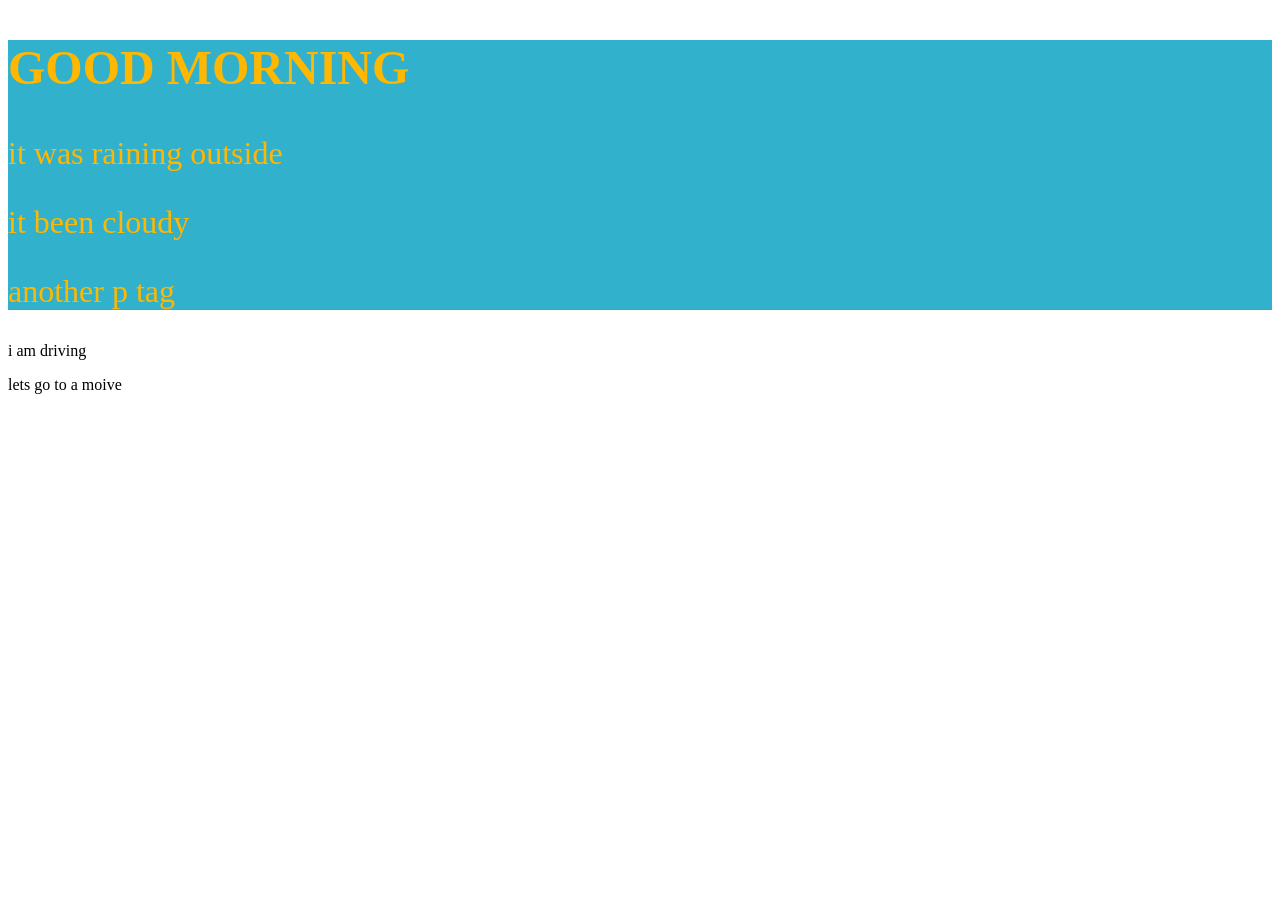
<file: semantic.html>
<!DOCTYPE html>
<html lang="en">
<head>
    <meta charset="UTF-8">
    <meta name="viewport" content="width=, initial-scale=1.0">
    <title>Document</title>
    <style>
        .parent{
            color:rgb(255, 183, 0);

        }

        .parent{
            background-color: rgb(50, 177, 205);
            font-size: 2rem;
        }
    </style>
</head>
<body>
    <section class="parent">
        <h1>GOOD MORNING</h1>
        <p>it was raining outside</p>
        <p>it been cloudy</p>
        <p>another p tag</p>

    </section>
    <p>i am driving</p>
     <p>lets go to a moive</p>    
</body>
</html>
</file>
